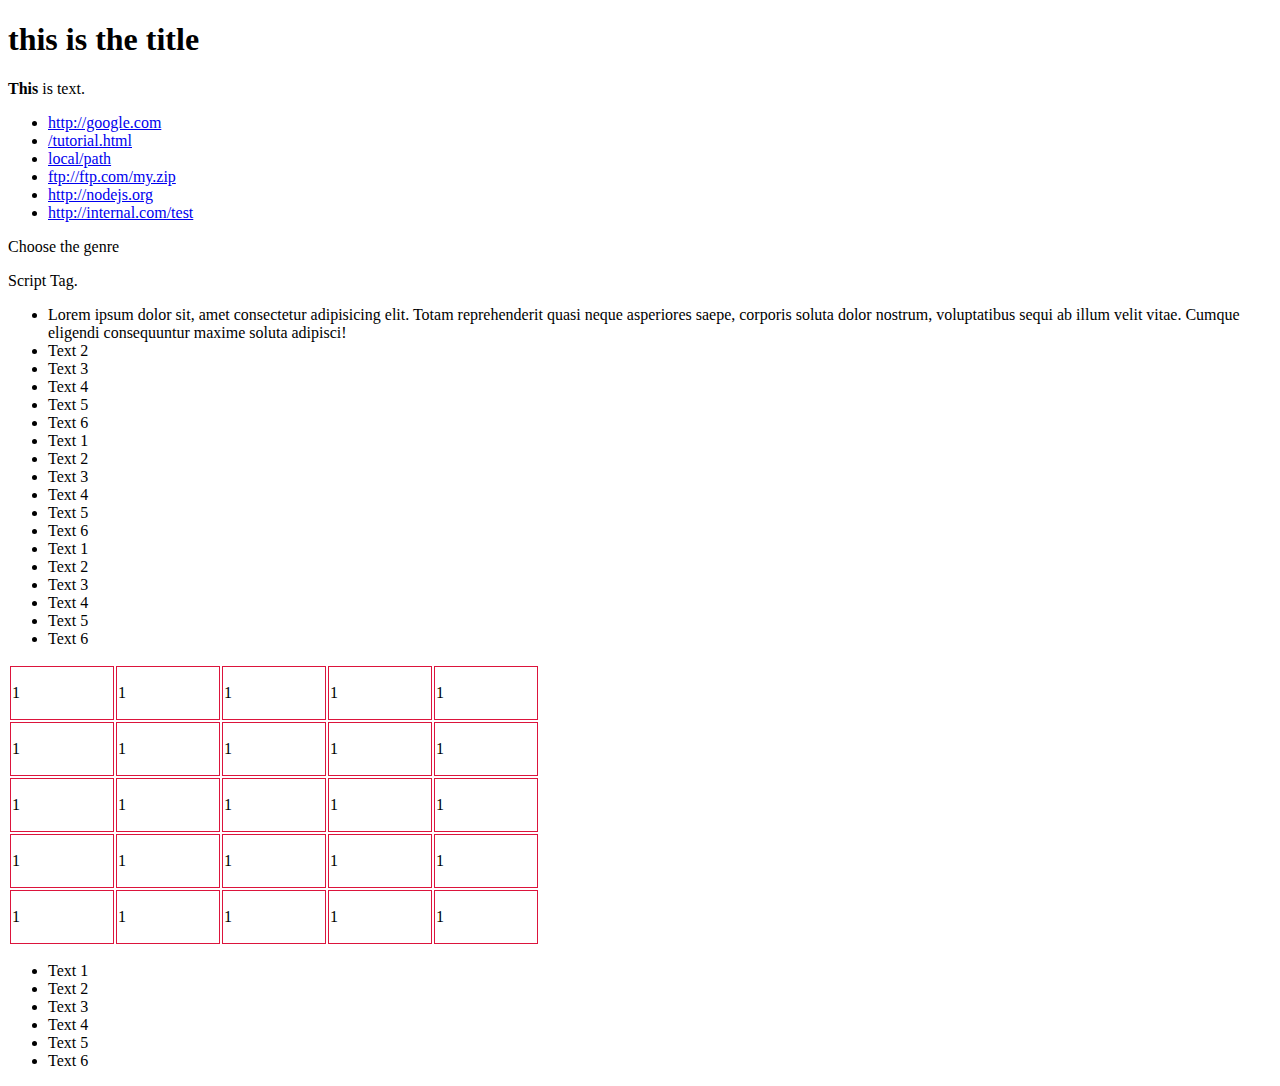
<file: index.html>
<!DOCTYPE html>
<html lang="en">
  <head>
    <meta charset="UTF-8" />
    <meta name="viewport" content="width=device-width, initial-scale=1.0" />
    <link href="style.css" rel="stylesheet">
    <title>Document</title>
  </head>
  <body>
    <h1 id="titulo">this is the title</h1>
    <div>
      <p><b>This</b> is text.</p>
    </div>
    <div>

    </div>
    <ul>
      <li><a href="http://google.com">http://google.com</a></li>
      <li><a href="/tutorial">/tutorial.html</a></li>
      <li><a href="local/path">local/path</a></li>
      <li><a href="ftp://ftp.com/my.zip">ftp://ftp.com/my.zip</a></li>
      <li><a href="http://nodejs.org">http://nodejs.org</a></li>
      <li><a href="http://internal.com/test">http://internal.com/test</a></li>
    </ul>
    <div id="set" data-widget-name="menu">Choose the genre</div>
    <div show-info="name"></div>
<!-- and age here -->
    <div show-info="age"></div>
    <p>Script Tag.</p>
    <ul id="lista" class="clase">
      <li>Lorem ipsum dolor sit, amet consectetur adipisicing elit. Totam reprehenderit quasi neque asperiores saepe, corporis soluta dolor nostrum, voluptatibus sequi ab illum velit vitae. Cumque eligendi consequuntur maxime soluta adipisci!</li>
      <li>Text 2</li>
      <li>Text 3</li>
      <li>Text 4</li>
      <li>Text 5</li>
      <li>Text 6</li>
      <li>Text 1</li>
      <li>Text 2</li>
      <li>Text 3</li>
      <li>Text 4</li>
      <li>Text 5</li>
      <li>Text 6</li>
      <li>Text 1</li>
      <li>Text 2</li>
      <li>Text 3</li>
      <li>Text 4</li>
      <li>Text 5</li>
      <li>Text 6</li>
    </ul>
    <table id="tabla">
      <tr><td>1</td><td>1</td><td>1</td><td>1</td><td>1</td></tr>
      <tr><td>1</td><td>1</td><td>1</td><td>1</td><td>1</td></tr>
      <tr><td>1</td><td>1</td><td>1</td><td>1</td><td>1</td></tr>
      <tr><td>1</td><td>1</td><td>1</td><td>1</td><td>1</td></tr>
      <tr><td>1</td><td>1</td><td>1</td><td>1</td><td>1</td></tr>
    </table>
    <ul id="lista1" style="width: 2000px">
      <li>Text 1</li>
      <li>Text 2</li>
      <li>Text 3</li>
      <li>Text 4</li>
      <li>Text 5</li>
      <li>Text 6</li>
    </ul>
   
<script src="javascript.js">

</script>  
  </body>

</html>
</file>
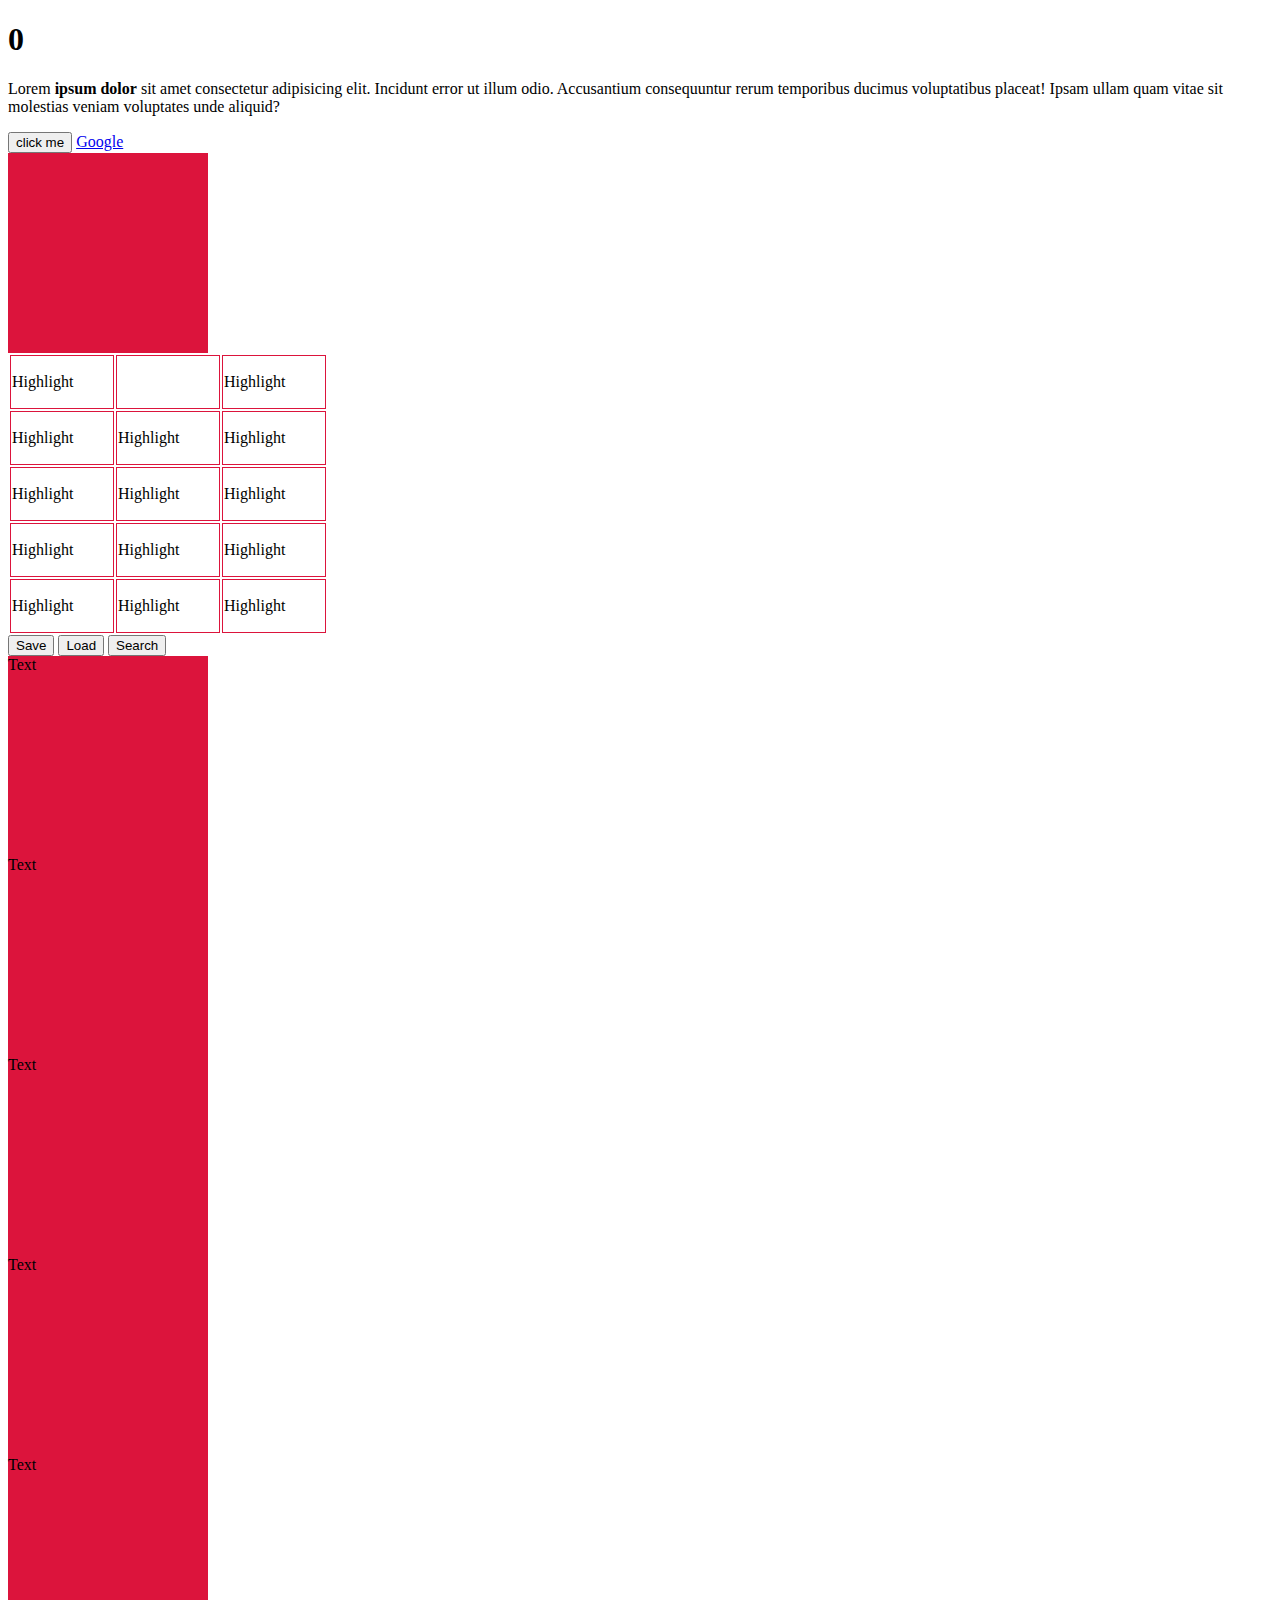
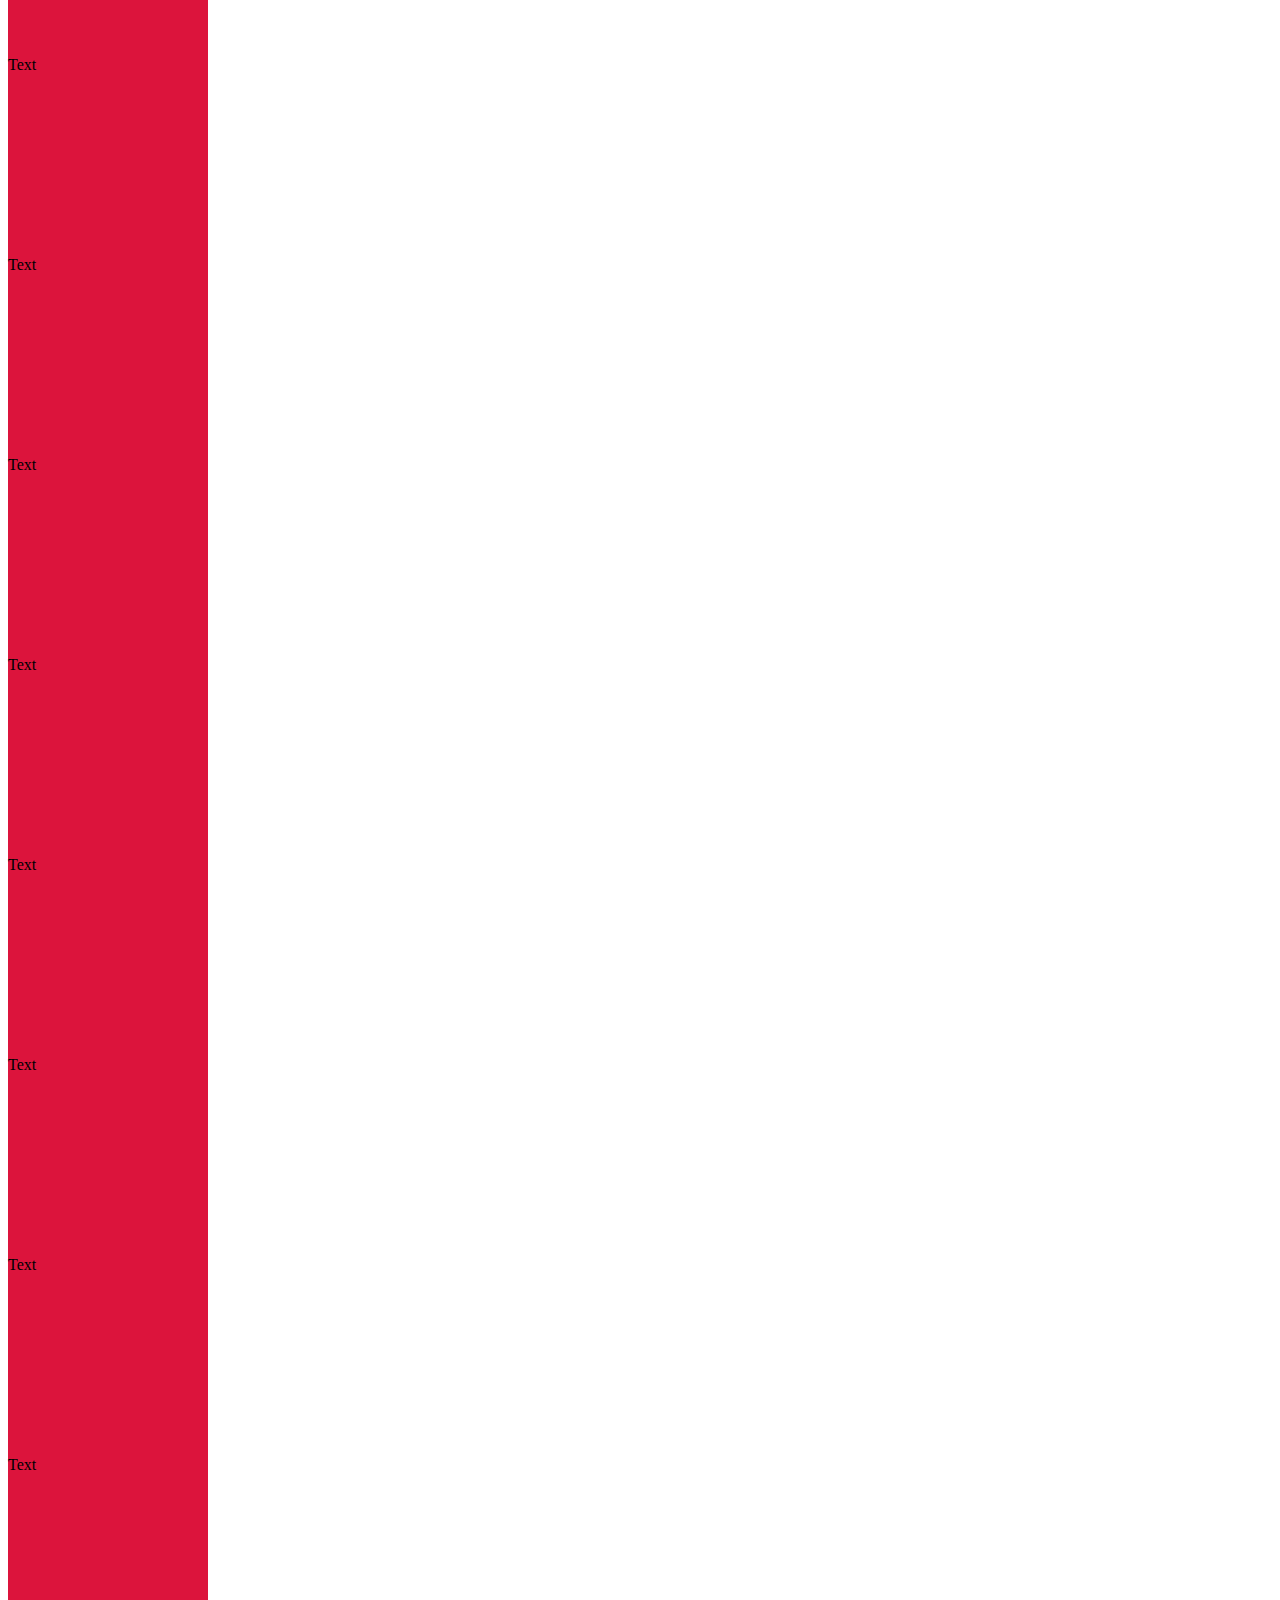
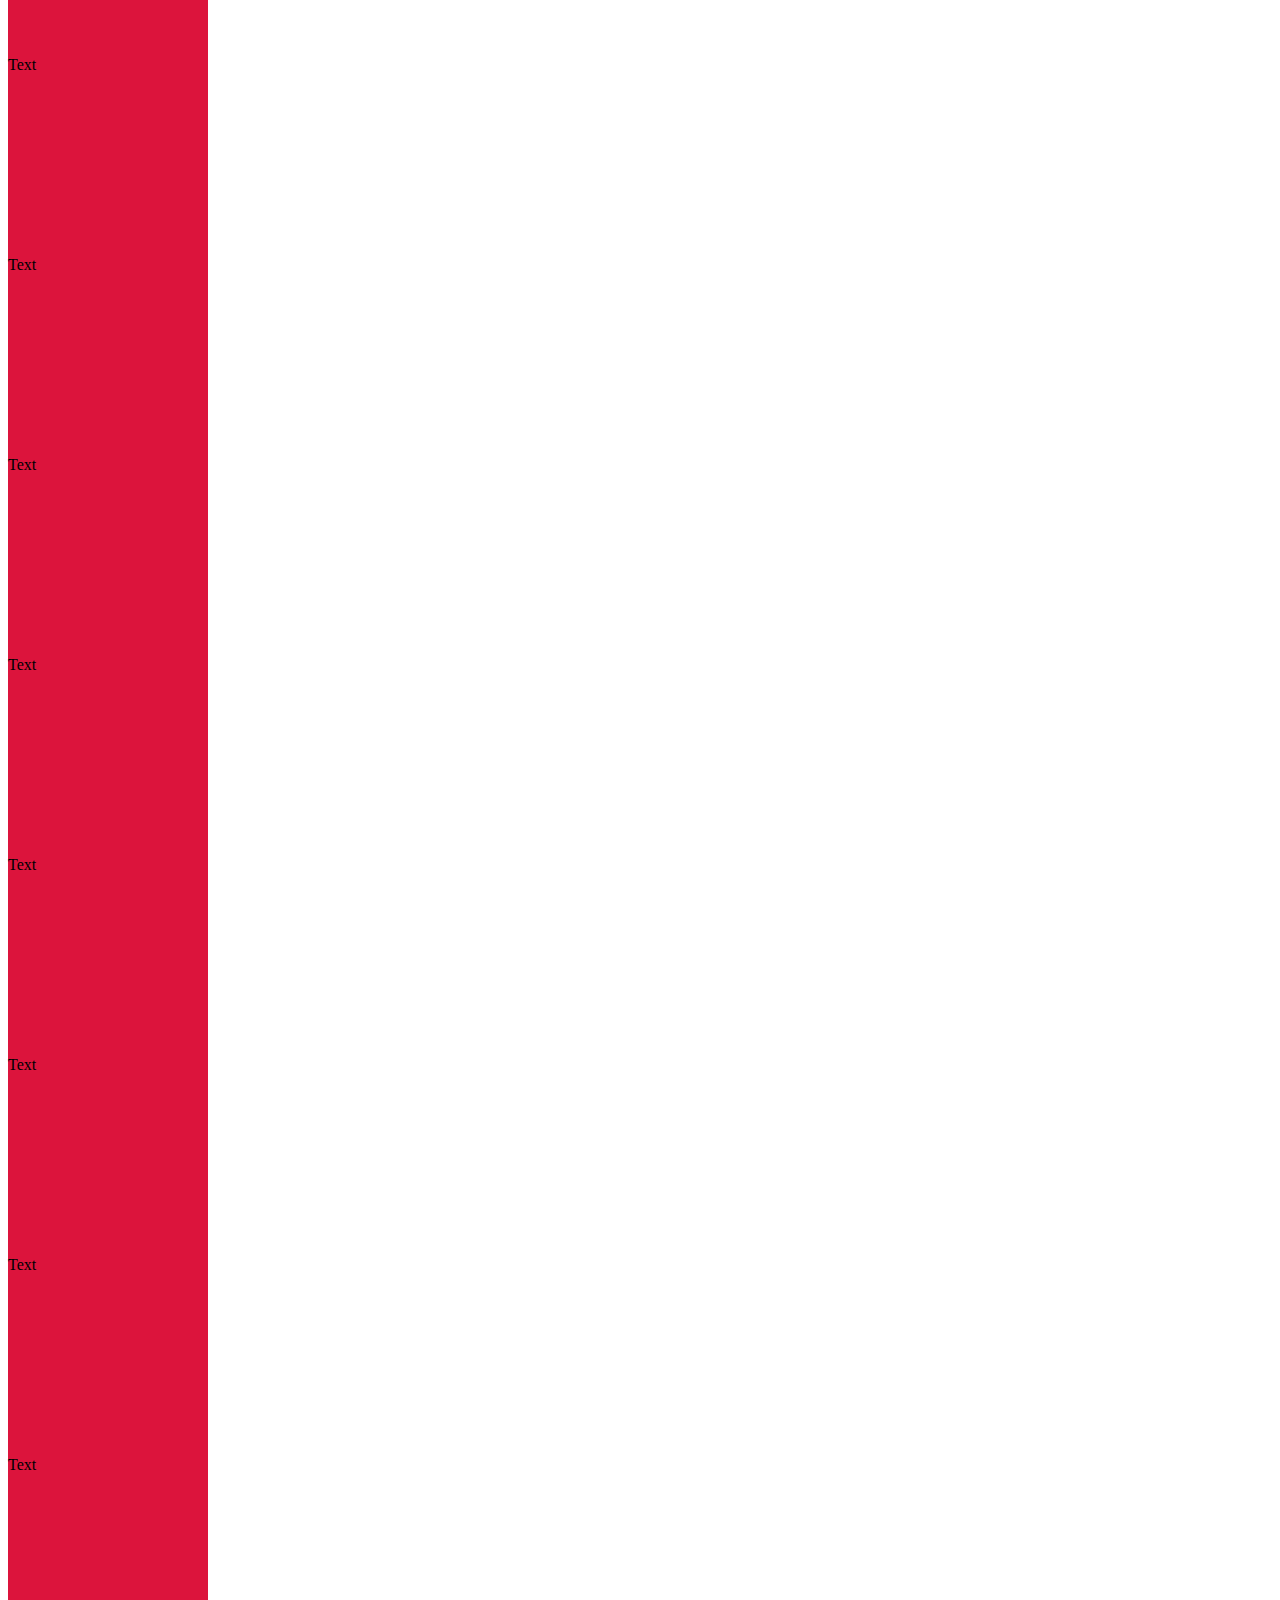
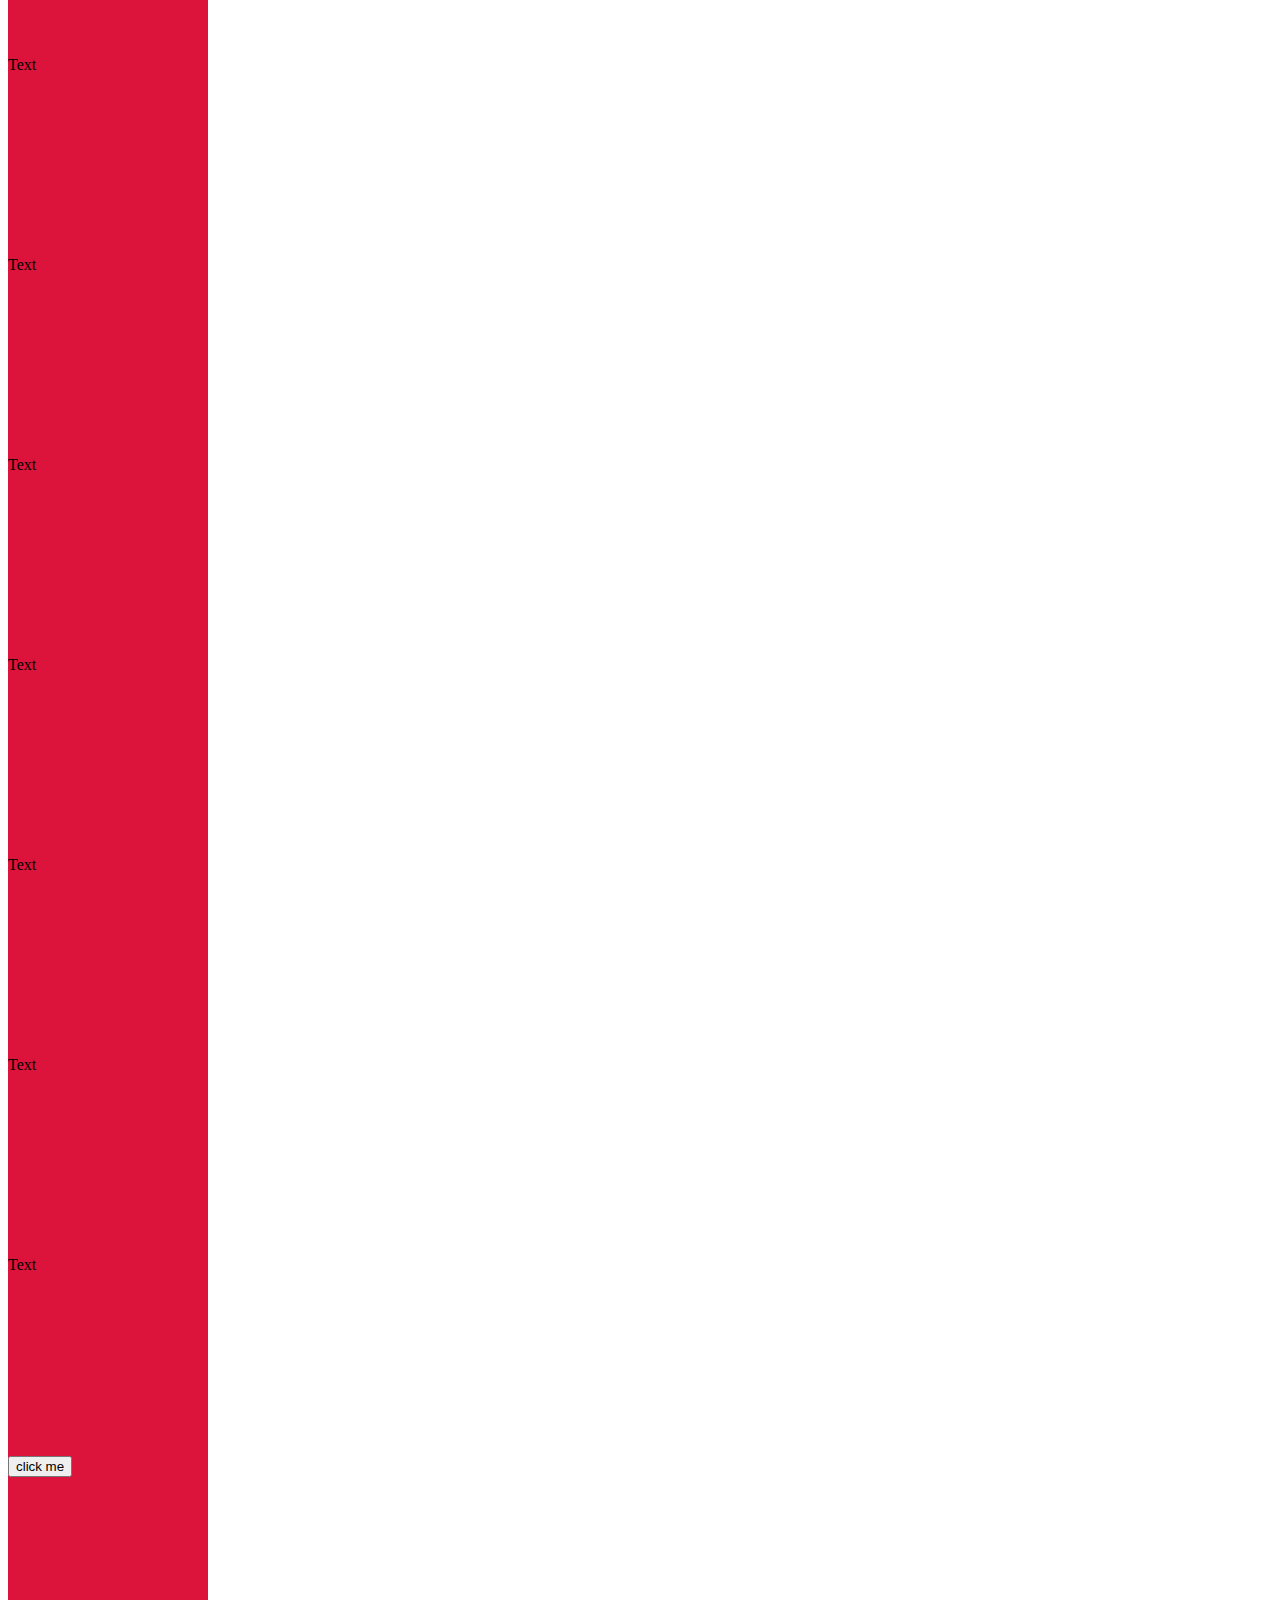
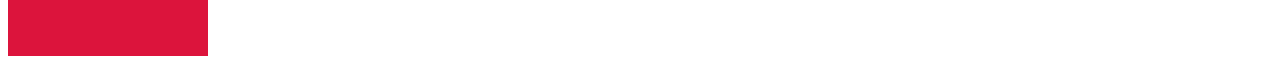
<file: index2.html>
<!DOCTYPE html>
<html lang="en">
<head>
  <meta charset="UTF-8">
  <meta http-equiv="X-UA-Compatible" content="IE=edge">
  <meta name="viewport" content="width=device-width, initial-scale=1.0">
  <link href="style.css" rel="stylesheet">
  <title>Document</title>
</head>
<body>
  <h1 id="titulo">0</h1>
  <p id="parent">
    Lorem <strong id="child">ipsum dolor</strong> sit amet consectetur adipisicing elit. Incidunt error ut illum odio. Accusantium consequuntur rerum temporibus ducimus voluptatibus placeat! Ipsam ullam quam vitae sit molestias veniam voluptates unde aliquid?
  </p>
  <input type="button" value="click me" id="boton">
  <a href="http://google.com" onclick="event.preventDefault()">Google</a>
  <div id="cajita" class="box">
    
  </div>
  <table>
    <tr><td>Highlight</td><td></td><td>Highlight</td></tr>
    <tr><td>Highlight</td><td>  Highlight</td><td>Highlight</td></tr>
    <tr><td>Highlight</td><td>Highlight</td><td>Highlight</td></tr>
    <tr><td>Highlight</td><td>Highlight</td><td>Highlight</td></tr>
    <tr><td>Highlight</td><td>Highlight</td><td>Highlight</td></tr>
  </table>
  <div id="menu">
    <button data-action="save">Save</button>
    <button data-action="load">Load</button>
    <button data-action="search">Search</button>
  </div>
  <div class="box">Text</div>
  <div class="box">Text</div>
  <div class="box">Text</div>
  <div class="box">Text</div>
  <div class="box">Text</div>
  <div class="box">Text</div>
  <div class="box">Text</div>
  <div class="box">Text</div>
  <div class="box">Text</div>
  <div class="box">Text</div>
  <div class="box">Text</div>
  <div class="box">Text</div>
  <div class="box">Text</div>
  <div class="box">Text</div>
  <div class="box">Text</div>
  <div class="box">Text</div>
  <div class="box">Text</div>
  <div class="box">Text</div>
  <div class="box">Text</div>
  <div class="box">Text</div>
  <div class="box">Text</div>
  <div class="box">Text</div>
  <div class="box">Text</div>
  <div class="box">Text</div>
  <div class="box">Text</div>
  <div class="box">Text</div>
  <div class="box">Text</div>
  <div class="box">Text</div>
  <main id="principal">
    <div class="box" id="caja"><button id="botoncito">click me</button></div>
  </main>
<script src="javascript.js"></script>
</body>
</html>
</file>
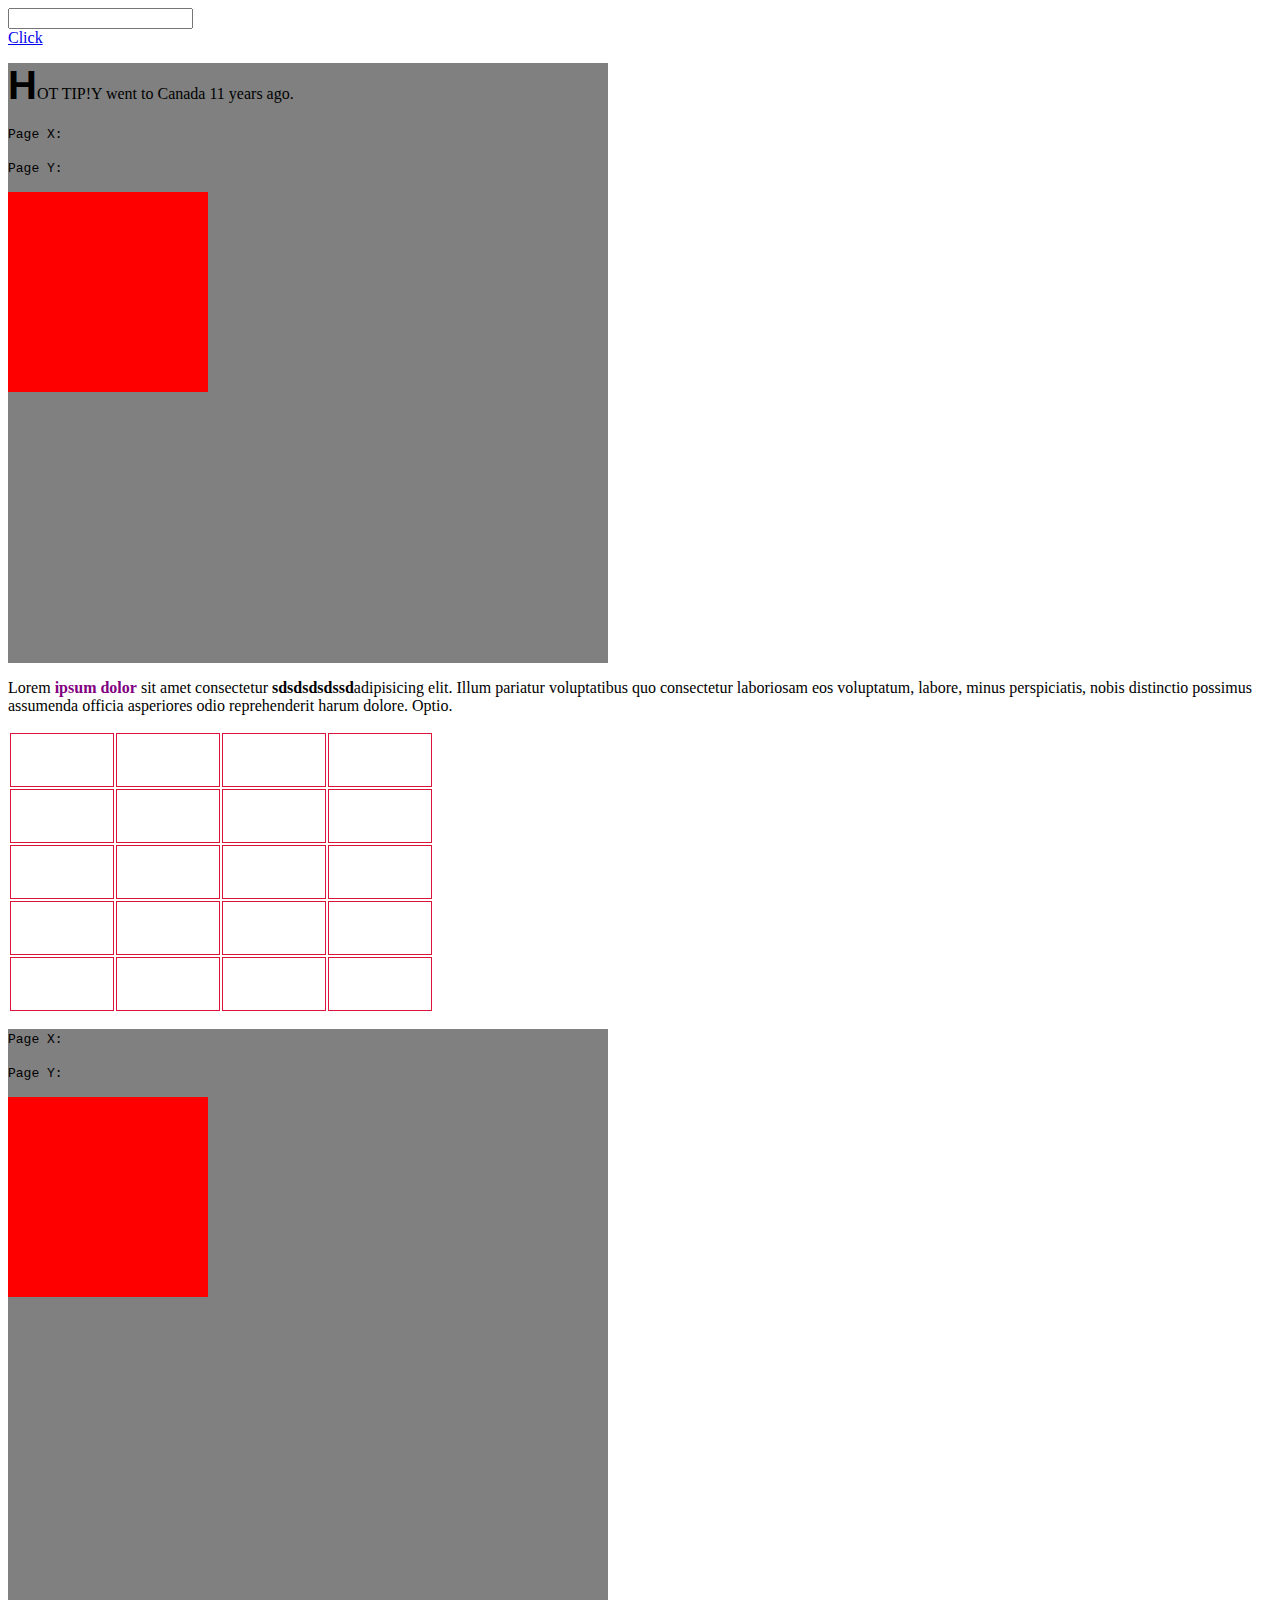
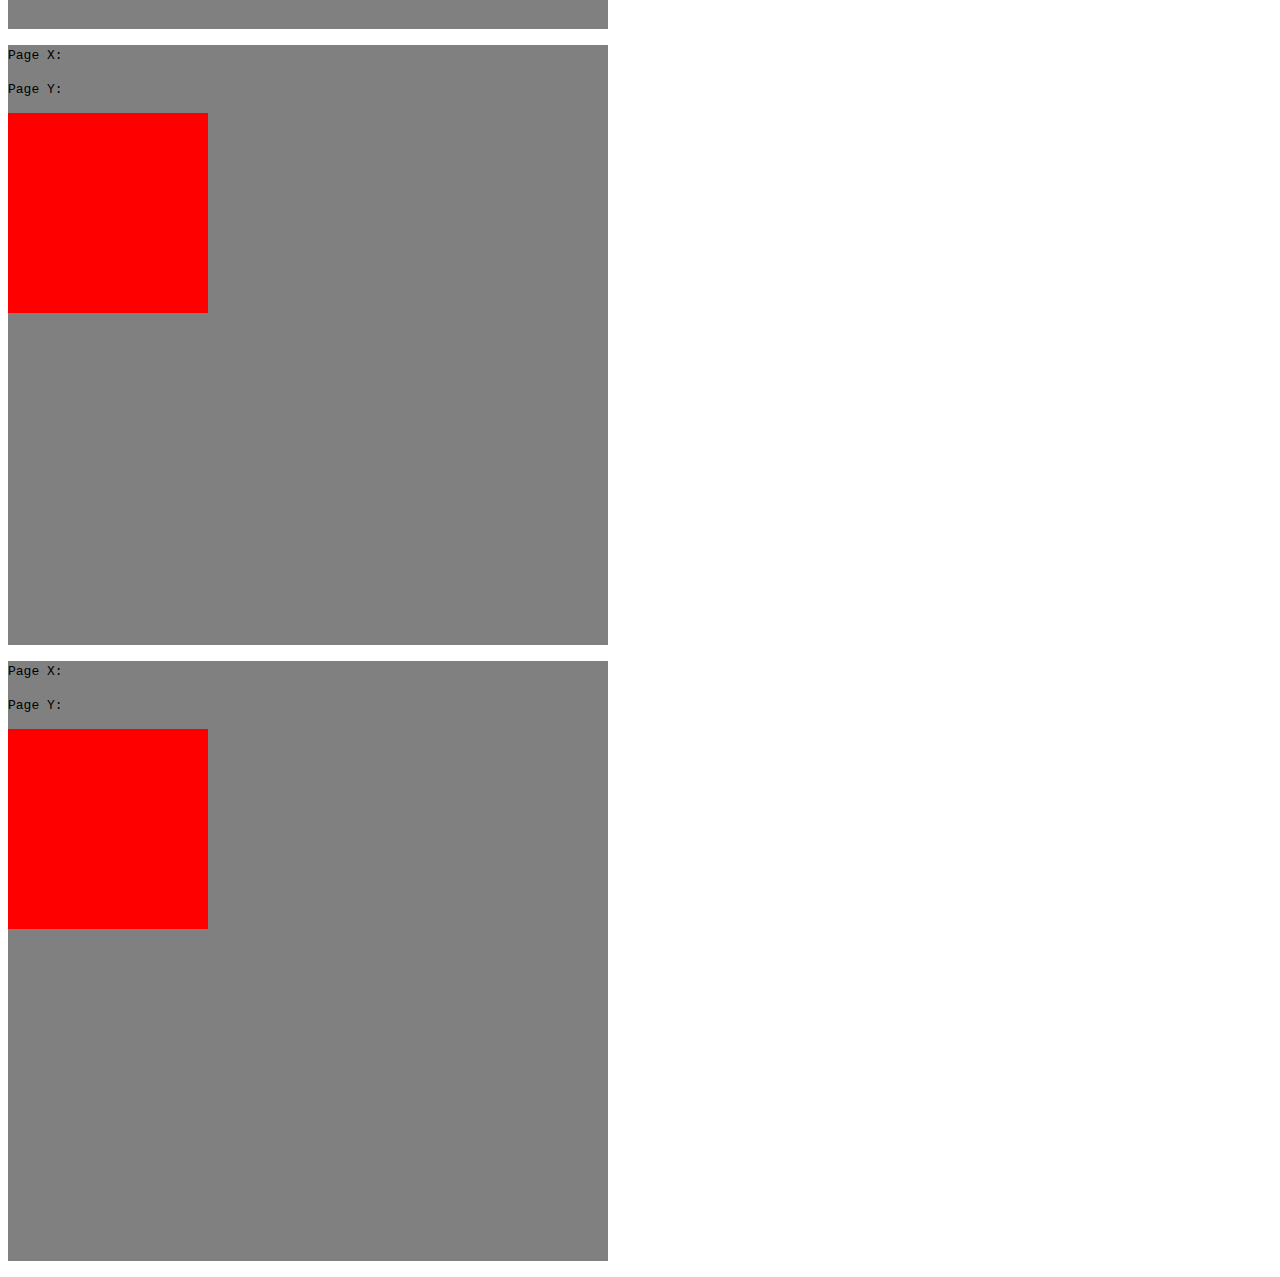
<file: index3.html>
<!DOCTYPE html>
<html lang="en">
<head>
  <meta charset="UTF-8">
  <meta http-equiv="X-UA-Compatible" content="IE=edge">
  <meta name="viewport" content="width=device-width, initial-scale=1.0">
  <link href="style.css" rel="stylesheet">
  <title>Document</title>
</head>
<body>
  <form action="">
    <input type="text" maxlength="20">
  </form>
  <a href="#anchor">Click</a>
<div id="navPanel">
  <p id="firstLetter">Y went to Canada 11 years ago.</p>
  <p><code>Page X: </code><span id="x"></span></p>
  <p><code>Page Y: </code><span id="y"></span></p>
  <div id="innerPanel">

  </div>
</div>
<p class="lorem">Lorem <strong>ipsum dolor</strong> sit amet consectetur <strong>sdsdsdsdssd</strong>adipisicing elit. Illum pariatur voluptatibus quo consectetur laboriosam eos voluptatum, labore, minus perspiciatis, nobis distinctio possimus assumenda officia asperiores odio reprehenderit harum dolore. Optio.</p>

<table id="inout">
  <tr><td></td><td></td><td></td><td></td></tr>
  <tr><td></td><td></td><td></td><td></td></tr>
  <tr><td></td><td></td><td></td><td></td></tr>
  <tr><td></td><td></td><td></td><td></td></tr>
  <tr><td></td><td></td><td></td><td></td></tr>
</table>
<div id="navPanel">
  <p><code>Page X: </code><span id="x"></span></p>
  <p><code>Page Y: </code><span id="y"></span></p>
  <div id="innerPanel">

  </div>
</div>
<div id="navPanel">
  <p><code>Page X: </code><span id="x"></span></p>
  <p><code>Page Y: </code><span id="y"></span></p>
  <div id="innerPanel">

  </div>
</div>
<div id="navPanel">
  <p><code>Page X: </code><span id="x"></span></p>
  <p><code>Page Y: </code><span id="y"></span></p>
  <div id="innerPanel">

  </div>
</div>
<p id="anchor"></p>
<script src="javascript.js"></script>
</body>
</html>
</file>
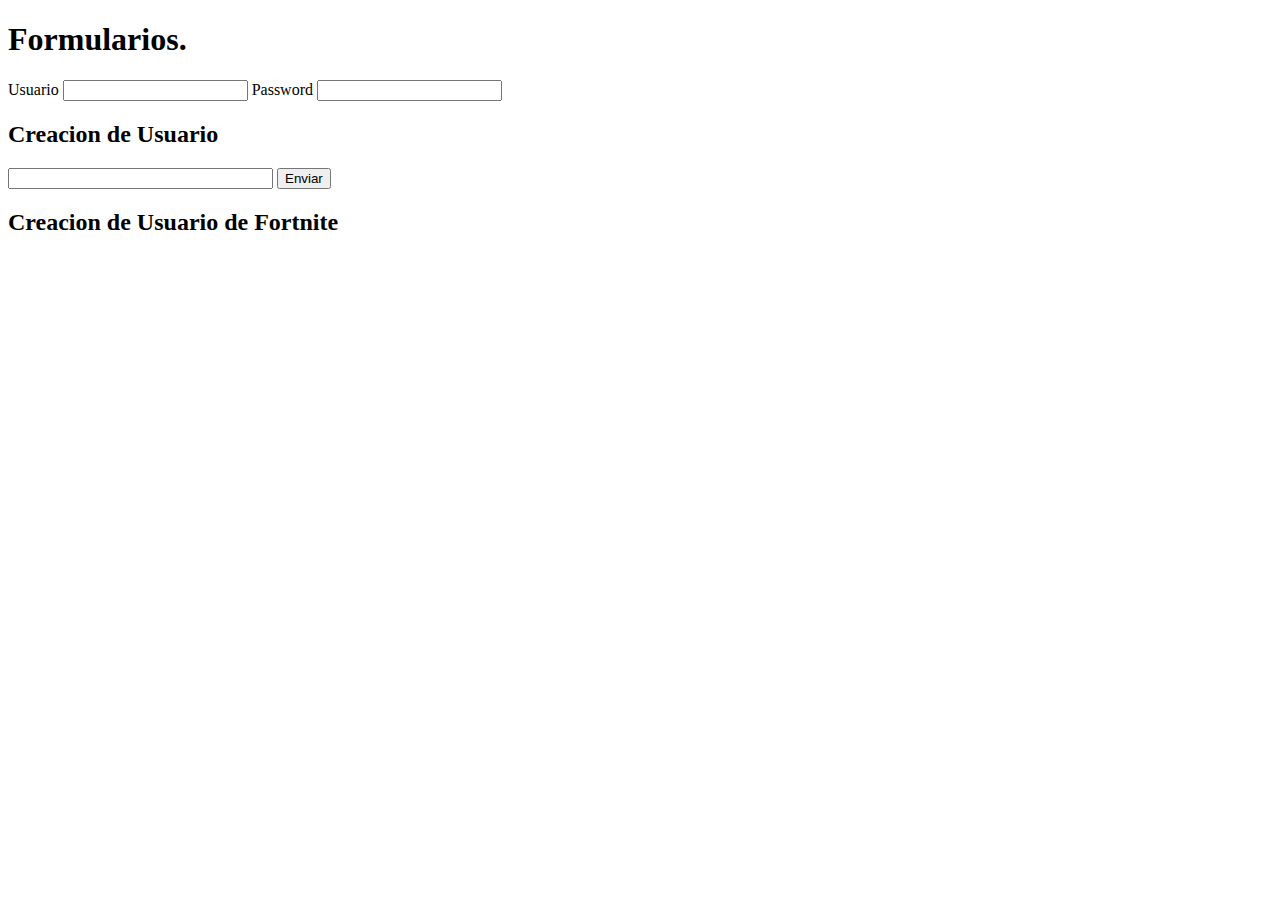
<file: info.html>
<!DOCTYPE html>
<html>
  <head>
    <meta charset="utf-8" />
    <meta http-equiv="X-UA-Compatible" content="IE=edge" />
    <title>Page Title</title>              
    <meta name="viewport" content="width=device-width, initial-scale=1" />
    <link rel="stylesheet" href="style.css" />
  </head>
  <body>
    <h1>Formularios.</h1>
    <form action="">
      <label for="">Usuario <input type="text" size="20" /> </label>
      <label for="">Password <input type="password"/></label>
    </form>

    <h2>Creacion de Usuario</h2>
    <form action="">
      <input type="text" size="30" /> <button type="submit">Enviar</button>
    </form>

    <h2>Creacion de Usuario de Fortnite</h2>
  </body>
</html>
</file>
<file: style.css>
.alert {
  padding: 15px;
  border: 1px solid #d6e9c6;
  border-radius: 4px;
  color: #3c763d;
  background-color: #dff0d8;
}
.list {
  background-color: crimson;
  font-family: Georgia, 'Times New Roman', Times, serif;
}
.lista {
  border: 20px;
  padding: 200px;
}
.box {
  width: 200px;
  height: 200px;
  background-color: crimson;
}
.highlight {
  background-color: crimson;
}
td {
  width: 100px;
  height: 50px;
  border: 1px solid crimson;
}
.selected {
  background-color: greenyellow;
}
#inout td {
  width: 100px;
  height: 50px;
}
#navPanel {
  width: 600px;
  height: 600px;
  background-color: grey;
}
#innerPanel {
  width: 200px;
  height: 200px;
  background-color: red;
}

#firstLetter::first-letter {
  font-family: Verdana, Geneva, Tahoma, sans-serif;
  font-size: 40px;
  font-weight: bolder;
}
#firstLetter::before {
  content: 'HOT TIP!';
}
input:focus {
  background-color: red;
}
p::selection {
  background-color: darkblue;
  color: lightblue;
}
.lorem strong:first-child {
  color: purple;
}
</file>
